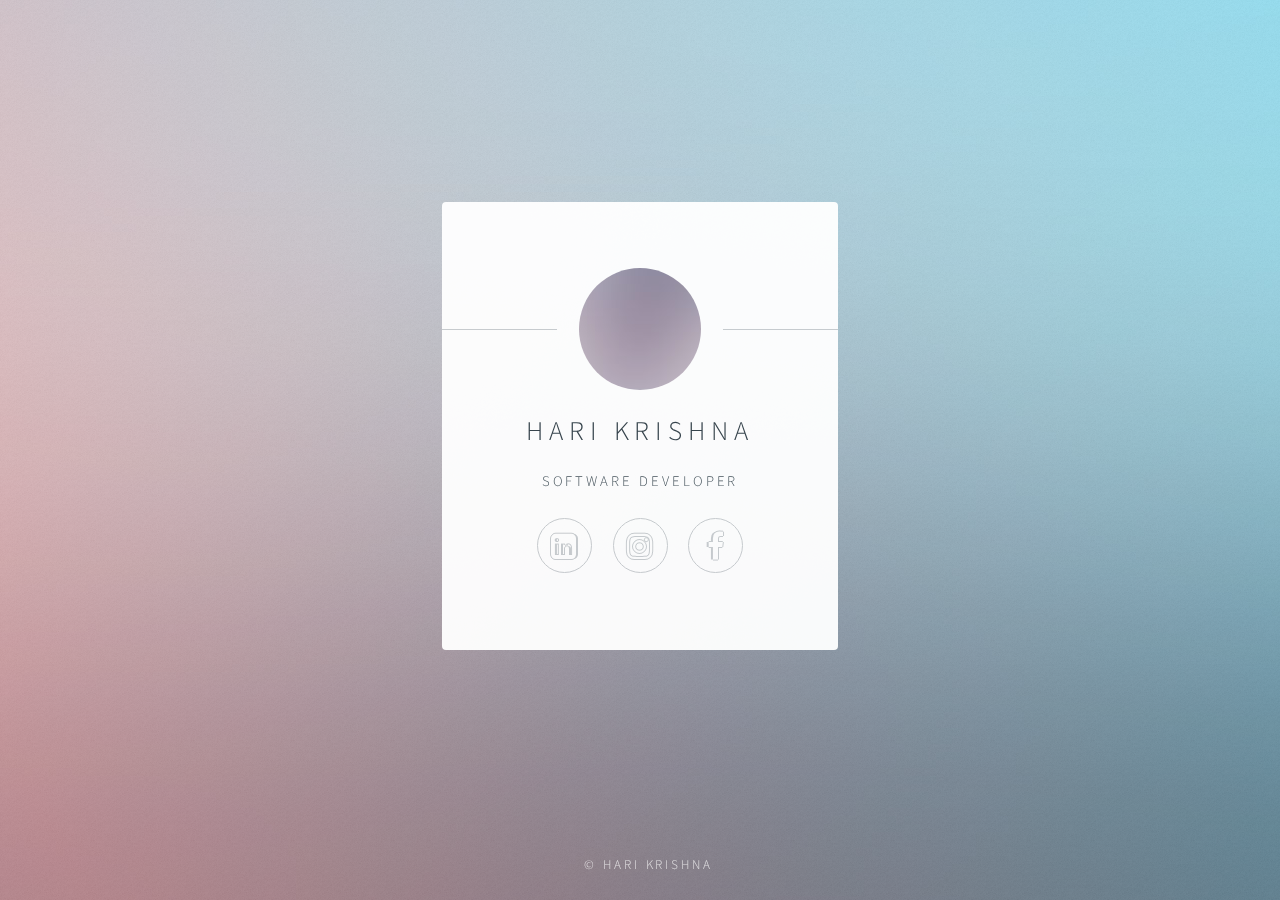
<file: second/index.html>
<!DOCTYPE HTML>
<!--
	Identity by HTML5 UP
	html5up.net | @ajlkn
	Free for personal and commercial use under the CCA 3.0 license (html5up.net/license)
-->
<html>
	<head>
		<title>Identity by HTML5 UP</title>
		<meta charset="utf-8" />
		<meta name="viewport" content="width=device-width, initial-scale=1" />
		<!--[if lte IE 8]><script src="assets/js/html5shiv.js"></script><![endif]-->
		<link rel="stylesheet" href="assets/css/main.css" />
		<!--[if lte IE 9]><link rel="stylesheet" href="assets/css/ie9.css" /><![endif]-->
		<!--[if lte IE 8]><link rel="stylesheet" href="assets/css/ie8.css" /><![endif]-->
		<noscript><link rel="stylesheet" href="assets/css/noscript.css" /></noscript>
	</head>
	<body class="is-loading">

		<!-- Wrapper -->
			<div id="wrapper">

				<!-- Main -->
					<section id="main">
						<header>
							<span class="avatar"><img src="images/avatar.jpg" alt="" /></span>
							<h1 style="left: 0px; top: 0px;">Hari Krishna</h1>
							<p>Software Developer<br></p>
						</header>
						<!--
						<hr />
						<h2>Extra Stuff!</h2>
						<form method="post" action="#">
							<div class="field">
								<input type="text" name="name" id="name" placeholder="Name" />
							</div>
							<div class="field">
								<input type="email" name="email" id="email" placeholder="Email" />
							</div>
							<div class="field">
								<div class="select-wrapper">
									<select name="department" id="department">
										<option value="">Department</option>
										<option value="sales">Sales</option>
										<option value="tech">Tech Support</option>
										<option value="null">/dev/null</option>
									</select>
								</div>
							</div>
							<div class="field">
								<textarea name="message" id="message" placeholder="Message" rows="4"></textarea>
							</div>
							<div class="field">
								<input type="checkbox" id="human" name="human" /><label for="human">I'm a human</label>
							</div>
							<div class="field">
								<label>But are you a robot?</label>
								<input type="radio" id="robot_yes" name="robot" /><label for="robot_yes">Yes</label>
								<input type="radio" id="robot_no" name="robot" /><label for="robot_no">No</label>
							</div>
							<ul class="actions">
								<li><a href="#" class="button">Get Started</a></li>
							</ul>
						</form>
						<hr />
						-->
						<footer>
							<ul class="icons">
								<li><a href="https://www.linkedin.com/in/harikrishnar7" class="fa-linkedin-square">LinkedIn</a></li>
								<li><a href="https://www.instagram.com/hari.r.krishna" class="fa-instagram">Instagram</a></li>
								<li><a href="https://www.facebook.com/HarirKrishna" class="fa-facebook">Facebook</a></li>
							</ul>
						</footer>
					</section>

				<!-- Footer -->
					<footer id="footer">
						<ul class="copyright">
							<li>&copy; Hari Krishna</li>
						</ul>
					</footer>

			</div>

		<!-- Scripts -->
			<!--[if lte IE 8]><script src="assets/js/respond.min.js"></script><![endif]-->
			<script>
				if ('addEventListener' in window) {
					window.addEventListener('load', function() { document.body.className = document.body.className.replace(/\bis-loading\b/, ''); });
					document.body.className += (navigator.userAgent.match(/(MSIE|rv:11\.0)/) ? ' is-ie' : '');
				}
			</script>

	</body>
</html>
</file>
<file: second/assets/css/ie9.css>
/*
	Identity by HTML5 UP
	html5up.net | @ajlkn
	Free for personal and commercial use under the CCA 3.0 license (html5up.net/license)
*/

/* Basic */

	body {
		background-image: url("../../images/bg.jpg");
		background-repeat: no-repeat;
		background-size: cover;
		background-position: bottom center;
		background-attachment: fixed;
	}

		body:after {
			display: none;
		}

/* List */

	ul.icons li a:before {
		color: #c8cccf;
	}

	ul.icons li a:hover:before {
		color: #ff7496;
	}

/* Wrapper */

	#wrapper {
		text-align: center;
	}

/* Main */

	#main {
		display: inline-block;
	}
</file>
<file: second/assets/css/ie8.css>
/*
	Identity by HTML5 UP
	html5up.net | @ajlkn
	Free for personal and commercial use under the CCA 3.0 license (html5up.net/license)
*/

/* List */

	ul.icons li a {
		-ms-behavior: url("assets/js/PIE.htc");
	}

		ul.icons li a:before {
			text-align: center;
			font-size: 26px;
		}

/* Main */

	#main {
		-ms-behavior: url("assets/js/PIE.htc");
	}

		#main .avatar img {
			-ms-behavior: url("assets/js/PIE.htc");
		}

/* Footer */

	#footer {
		color: #fff;
	}

		#footer .copyright li {
			border-left: solid 1px #fff;
		}
</file>
<file: second/assets/css/noscript.css>
/*
	Identity by HTML5 UP
	html5up.net | @ajlkn
	Free for personal and commercial use under the CCA 3.0 license (html5up.net/license)
*/

/* Basic */

	body:after {
		display: none;
	}

/* Main */

	#main {
		-moz-transform: none !important;
		-webkit-transform: none !important;
		-ms-transform: none !important;
		transform: none !important;
		opacity: 1 !important;
	}
</file>
<file: second/assets/css/main.css>
@charset "UTF-8";
@import url(font-awesome.min.css);
@import url("https://fonts.googleapis.com/css?family=Source+Sans+Pro:300");

/*
	Identity by HTML5 UP
	html5up.net | @ajlkn
	Free for personal and commercial use under the CCA 3.0 license (html5up.net/license)
*/

/* Reset */

	html, body, div, span, applet, object, iframe, h1, h2, h3, h4, h5, h6, p, blockquote, pre, a, abbr, acronym, address, big, cite, code, del, dfn, em, img, ins, kbd, q, s, samp, small, strike, strong, sub, sup, tt, var, b, u, i, center, dl, dt, dd, ol, ul, li, fieldset, form, label, legend, table, caption, tbody, tfoot, thead, tr, th, td, article, aside, canvas, details, embed, figure, figcaption, footer, header, hgroup, menu, nav, output, ruby, section, summary, time, mark, audio, video {
		margin: 0;
		padding: 0;
		border: 0;
		font-size: 100%;
		font: inherit;
		vertical-align: baseline;
	}

	article, aside, details, figcaption, figure, footer, header, hgroup, menu, nav, section {
		display: block;
	}

	body {
		line-height: 1;
	}

	ol, ul {
		list-style: none;
	}

	blockquote, q {
		quotes: none;
	}

	blockquote:before, blockquote:after, q:before, q:after {
		content: '';
		content: none;
	}

	table {
		border-collapse: collapse;
		border-spacing: 0;
	}

	body {
		-webkit-text-size-adjust: none;
	}

/* Box Model */

	*, *:before, *:after {
		-moz-box-sizing: border-box;
		-webkit-box-sizing: border-box;
		box-sizing: border-box;
	}

/* Basic */

	@media screen and (max-width: 480px) {

		html, body {
			min-width: 320px;
		}

	}

	body.is-loading *, body.is-loading *:before, body.is-loading *:after {
		-moz-animation: none !important;
		-webkit-animation: none !important;
		-ms-animation: none !important;
		animation: none !important;
		-moz-transition: none !important;
		-webkit-transition: none !important;
		-ms-transition: none !important;
		transition: none !important;
	}

	html {
		height: 100%;
	}

	body {
		height: 100%;
		background-color: #ffffff;
		background-image: url("images/overlay.png"), -moz-linear-gradient(60deg, rgba(255, 165, 150, 0.5) 5%, rgba(0, 228, 255, 0.35)), url("../../images/bg.jpg");
		background-image: url("images/overlay.png"), -webkit-linear-gradient(60deg, rgba(255, 165, 150, 0.5) 5%, rgba(0, 228, 255, 0.35)), url("../../images/bg.jpg");
		background-image: url("images/overlay.png"), -ms-linear-gradient(60deg, rgba(255, 165, 150, 0.5) 5%, rgba(0, 228, 255, 0.35)), url("../../images/bg.jpg");
		background-image: url("images/overlay.png"), linear-gradient(60deg, rgba(255, 165, 150, 0.5) 5%, rgba(0, 228, 255, 0.35)), url("../../images/bg.jpg");
		background-repeat: repeat,			no-repeat,			no-repeat;
		background-size: 100px 100px, cover,				cover;
		background-position: top left,		center center,		bottom center;
		background-attachment: fixed,			fixed,				fixed;
	}

		body:after {
			content: '';
			display: block;
			position: fixed;
			top: 0;
			left: 0;
			width: 100%;
			height: inherit;
			opacity: 0;
			z-index: 1;
			background-color: #ffffff;
			background-image: url("images/overlay.png"), -moz-linear-gradient(60deg, rgba(255, 165, 150, 0.5) 5%, rgba(0, 228, 255, 0.35));
			background-image: url("images/overlay.png"), -webkit-linear-gradient(60deg, rgba(255, 165, 150, 0.5) 5%, rgba(0, 228, 255, 0.35));
			background-image: url("images/overlay.png"), -ms-linear-gradient(60deg, rgba(255, 165, 150, 0.5) 5%, rgba(0, 228, 255, 0.35));
			background-image: url("images/overlay.png"), linear-gradient(60deg, rgba(255, 165, 150, 0.5) 5%, rgba(0, 228, 255, 0.35));
			background-repeat: repeat,			no-repeat;
			background-size: 100px 100px, cover;
			background-position: top left,		center center;
			-moz-transition: opacity 1.75s ease-out;
			-webkit-transition: opacity 1.75s ease-out;
			-ms-transition: opacity 1.75s ease-out;
			transition: opacity 1.75s ease-out;
		}

		body.is-loading:after {
			opacity: 1;
		}

/* Type */

	body, input, select, textarea {
		color: #414f57;
		font-family: "Source Sans Pro", Helvetica, sans-serif;
		font-size: 14pt;
		font-weight: 300;
		line-height: 2;
		letter-spacing: 0.2em;
		text-transform: uppercase;
	}

		@media screen and (max-width: 1680px) {

			body, input, select, textarea {
				font-size: 11pt;
			}

		}

		@media screen and (max-width: 480px) {

			body, input, select, textarea {
				font-size: 10pt;
				line-height: 1.75;
			}

		}

	a {
		-moz-transition: color 0.2s ease, border-color 0.2s ease;
		-webkit-transition: color 0.2s ease, border-color 0.2s ease;
		-ms-transition: color 0.2s ease, border-color 0.2s ease;
		transition: color 0.2s ease, border-color 0.2s ease;
		color: inherit;
		text-decoration: none;
	}

		a:before {
			-moz-transition: color 0.2s ease, text-shadow 0.2s ease;
			-webkit-transition: color 0.2s ease, text-shadow 0.2s ease;
			-ms-transition: color 0.2s ease, text-shadow 0.2s ease;
			transition: color 0.2s ease, text-shadow 0.2s ease;
		}

		a:hover {
			color: #ff7496;
		}

	strong, b {
		color: #313f47;
	}

	em, i {
		font-style: italic;
	}

	p {
		margin: 0 0 1.5em 0;
	}

	h1, h2, h3, h4, h5, h6 {
		color: #313f47;
		line-height: 1.5;
		margin: 0 0 0.75em 0;
	}

		h1 a, h2 a, h3 a, h4 a, h5 a, h6 a {
			color: inherit;
			text-decoration: none;
		}

	h1 {
		font-size: 1.85em;
		letter-spacing: 0.22em;
		margin: 0 0 0.525em 0;
	}

	h2 {
		font-size: 1.25em;
	}

	h3 {
		font-size: 1em;
	}

	h4 {
		font-size: 1em;
	}

	h5 {
		font-size: 1em;
	}

	h6 {
		font-size: 1em;
	}

	@media screen and (max-width: 480px) {

		h1 {
			font-size: 1.65em;
		}

	}

	sub {
		font-size: 0.8em;
		position: relative;
		top: 0.5em;
	}

	sup {
		font-size: 0.8em;
		position: relative;
		top: -0.5em;
	}

	hr {
		border: 0;
		border-bottom: solid 1px #c8cccf;
		margin: 3em 0;
	}

/* Form */

	form {
		margin: 0 0 1.5em 0;
	}

		form > .field {
			margin: 0 0 1.5em 0;
		}

			form > .field > :last-child {
				margin-bottom: 0;
			}

	label {
		color: #313f47;
		display: block;
		font-size: 0.9em;
		margin: 0 0 0.75em 0;
	}

	input[type="text"],
	input[type="password"],
	input[type="email"],
	input[type="tel"],
	select,
	textarea {
		-moz-appearance: none;
		-webkit-appearance: none;
		-ms-appearance: none;
		appearance: none;
		border-radius: 4px;
		border: solid 1px #c8cccf;
		color: inherit;
		display: block;
		outline: 0;
		padding: 0 1em;
		text-decoration: none;
		width: 100%;
	}

		input[type="text"]:invalid,
		input[type="password"]:invalid,
		input[type="email"]:invalid,
		input[type="tel"]:invalid,
		select:invalid,
		textarea:invalid {
			box-shadow: none;
		}

		input[type="text"]:focus,
		input[type="password"]:focus,
		input[type="email"]:focus,
		input[type="tel"]:focus,
		select:focus,
		textarea:focus {
			border-color: #ff7496;
		}

	.select-wrapper {
		text-decoration: none;
		display: block;
		position: relative;
	}

		.select-wrapper:before {
			content: "";
			-moz-osx-font-smoothing: grayscale;
			-webkit-font-smoothing: antialiased;
			font-family: FontAwesome;
			font-style: normal;
			font-weight: normal;
			text-transform: none !important;
		}

		.select-wrapper:before {
			color: #c8cccf;
			display: block;
			height: 2.75em;
			line-height: 2.75em;
			pointer-events: none;
			position: absolute;
			right: 0;
			text-align: center;
			top: 0;
			width: 2.75em;
		}

		.select-wrapper select::-ms-expand {
			display: none;
		}

	input[type="text"],
	input[type="password"],
	input[type="email"],
	select {
		height: 2.75em;
	}

	textarea {
		padding: 0.75em 1em;
	}

	input[type="checkbox"],
	input[type="radio"] {
		-moz-appearance: none;
		-webkit-appearance: none;
		-ms-appearance: none;
		appearance: none;
		display: block;
		float: left;
		margin-right: -2em;
		opacity: 0;
		width: 1em;
		z-index: -1;
	}

		input[type="checkbox"] + label,
		input[type="radio"] + label {
			text-decoration: none;
			color: #414f57;
			cursor: pointer;
			display: inline-block;
			font-size: 1em;
			font-weight: 300;
			padding-left: 2.4em;
			padding-right: 0.75em;
			position: relative;
		}

			input[type="checkbox"] + label:before,
			input[type="radio"] + label:before {
				-moz-osx-font-smoothing: grayscale;
				-webkit-font-smoothing: antialiased;
				font-family: FontAwesome;
				font-style: normal;
				font-weight: normal;
				text-transform: none !important;
			}

			input[type="checkbox"] + label:before,
			input[type="radio"] + label:before {
				border-radius: 4px;
				border: solid 1px #c8cccf;
				content: '';
				display: inline-block;
				height: 1.65em;
				left: 0;
				line-height: 1.58125em;
				position: absolute;
				text-align: center;
				top: 0.15em;
				width: 1.65em;
			}

		input[type="checkbox"]:checked + label:before,
		input[type="radio"]:checked + label:before {
			color: #ff7496;
			content: '\f00c';
		}

		input[type="checkbox"]:focus + label:before,
		input[type="radio"]:focus + label:before {
			border-color: #ff7496;
		}

	input[type="checkbox"] + label:before {
		border-radius: 4px;
	}

	input[type="radio"] + label:before {
		border-radius: 100%;
	}

	::-webkit-input-placeholder {
		color: #616f77 !important;
		opacity: 1.0;
	}

	:-moz-placeholder {
		color: #616f77 !important;
		opacity: 1.0;
	}

	::-moz-placeholder {
		color: #616f77 !important;
		opacity: 1.0;
	}

	:-ms-input-placeholder {
		color: #616f77 !important;
		opacity: 1.0;
	}

	.formerize-placeholder {
		color: #616f77 !important;
		opacity: 1.0;
	}

/* Icon */

	.icon {
		text-decoration: none;
		position: relative;
		border-bottom: none;
	}

		.icon:before {
			-moz-osx-font-smoothing: grayscale;
			-webkit-font-smoothing: antialiased;
			font-family: FontAwesome;
			font-style: normal;
			font-weight: normal;
			text-transform: none !important;
		}

		.icon > .label {
			display: none;
		}

/* List */

	ol {
		list-style: decimal;
		margin: 0 0 1.5em 0;
		padding-left: 1.25em;
	}

		ol li {
			padding-left: 0.25em;
		}

	ul {
		list-style: disc;
		margin: 0 0 1.5em 0;
		padding-left: 1em;
	}

		ul li {
			padding-left: 0.5em;
		}

		ul.alt {
			list-style: none;
			padding-left: 0;
		}

			ul.alt li {
				border-top: solid 1px #c8cccf;
				padding: 0.5em 0;
			}

				ul.alt li:first-child {
					border-top: 0;
					padding-top: 0;
				}

		ul.icons {
			cursor: default;
			list-style: none;
			padding-left: 0;
			margin-top: -0.675em;
		}

			ul.icons li {
				display: inline-block;
				padding: 0.675em 0.5em;
			}

				ul.icons li a {
					text-decoration: none;
					position: relative;
					display: block;
					width: 3.75em;
					height: 3.75em;
					border-radius: 100%;
					border: solid 1px #c8cccf;
					line-height: 3.75em;
					overflow: hidden;
					text-align: center;
					text-indent: 3.75em;
					white-space: nowrap;
				}

					ul.icons li a:before {
						-moz-osx-font-smoothing: grayscale;
						-webkit-font-smoothing: antialiased;
						font-family: FontAwesome;
						font-style: normal;
						font-weight: normal;
						text-transform: none !important;
					}

					ul.icons li a:before {
						color: #ffffff;
						text-shadow: 1.25px 0px 0px #c8cccf, -1.25px 0px 0px #c8cccf, 0px 1.25px 0px #c8cccf, 0px -1.25px 0px #c8cccf;
					}

					ul.icons li a:hover:before {
						text-shadow: 1.25px 0px 0px #ff7496, -1.25px 0px 0px #ff7496, 0px 1.25px 0px #ff7496, 0px -1.25px 0px #ff7496;
					}

					ul.icons li a:before {
						position: absolute;
						top: 0;
						left: 0;
						width: inherit;
						height: inherit;
						font-size: 1.85rem;
						line-height: inherit;
						text-align: center;
						text-indent: 0;
					}

					ul.icons li a:hover {
						border-color: #ff7496;
					}

			@media screen and (max-width: 480px) {

				ul.icons li a:before {
					font-size: 1.5rem;
				}

			}

		ul.actions {
			cursor: default;
			list-style: none;
			padding-left: 0;
		}

			ul.actions li {
				display: inline-block;
				padding: 0 0.75em 0 0;
				vertical-align: middle;
			}

				ul.actions li:last-child {
					padding-right: 0;
				}

	dl {
		margin: 0 0 1.5em 0;
	}

		dl dt {
			display: block;
			margin: 0 0 0.75em 0;
		}

		dl dd {
			margin-left: 1.5em;
		}

/* Button */

	input[type="submit"],
	input[type="reset"],
	input[type="button"],
	button,
	.button {
		-moz-appearance: none;
		-webkit-appearance: none;
		-ms-appearance: none;
		appearance: none;
		-moz-transition: background-color 0.2s ease-in-out, border-color 0.2s ease-in-out, color 0.2s ease-in-out;
		-webkit-transition: background-color 0.2s ease-in-out, border-color 0.2s ease-in-out, color 0.2s ease-in-out;
		-ms-transition: background-color 0.2s ease-in-out, border-color 0.2s ease-in-out, color 0.2s ease-in-out;
		transition: background-color 0.2s ease-in-out, border-color 0.2s ease-in-out, color 0.2s ease-in-out;
		display: inline-block;
		height: 2.75em;
		line-height: 2.75em;
		padding: 0 1.5em;
		background-color: transparent;
		border-radius: 4px;
		border: solid 1px #c8cccf;
		color: #414f57 !important;
		cursor: pointer;
		text-align: center;
		text-decoration: none;
		white-space: nowrap;
	}

		input[type="submit"]:hover,
		input[type="reset"]:hover,
		input[type="button"]:hover,
		button:hover,
		.button:hover {
			border-color: #ff7496;
			color: #ff7496 !important;
		}

		input[type="submit"].icon,
		input[type="reset"].icon,
		input[type="button"].icon,
		button.icon,
		.button.icon {
			padding-left: 1.35em;
		}

			input[type="submit"].icon:before,
			input[type="reset"].icon:before,
			input[type="button"].icon:before,
			button.icon:before,
			.button.icon:before {
				margin-right: 0.5em;
			}

		input[type="submit"].fit,
		input[type="reset"].fit,
		input[type="button"].fit,
		button.fit,
		.button.fit {
			display: block;
			width: 100%;
			margin: 0 0 0.75em 0;
		}

		input[type="submit"].small,
		input[type="reset"].small,
		input[type="button"].small,
		button.small,
		.button.small {
			font-size: 0.8em;
		}

		input[type="submit"].big,
		input[type="reset"].big,
		input[type="button"].big,
		button.big,
		.button.big {
			font-size: 1.35em;
		}

		input[type="submit"].disabled, input[type="submit"]:disabled,
		input[type="reset"].disabled,
		input[type="reset"]:disabled,
		input[type="button"].disabled,
		input[type="button"]:disabled,
		button.disabled,
		button:disabled,
		.button.disabled,
		.button:disabled {
			-moz-pointer-events: none;
			-webkit-pointer-events: none;
			-ms-pointer-events: none;
			pointer-events: none;
			opacity: 0.5;
		}

/* Main */

	#main {
		position: relative;
		max-width: 100%;
		min-width: 27em;
		padding: 4.5em 3em 3em 3em ;
		background: #ffffff;
		border-radius: 4px;
		cursor: default;
		opacity: 0.95;
		text-align: center;
		-moz-transform-origin: 50% 50%;
		-webkit-transform-origin: 50% 50%;
		-ms-transform-origin: 50% 50%;
		transform-origin: 50% 50%;
		-moz-transform: rotateX(0deg);
		-webkit-transform: rotateX(0deg);
		-ms-transform: rotateX(0deg);
		transform: rotateX(0deg);
		-moz-transition: opacity 1s ease, -moz-transform 1s ease;
		-webkit-transition: opacity 1s ease, -webkit-transform 1s ease;
		-ms-transition: opacity 1s ease, -ms-transform 1s ease;
		transition: opacity 1s ease, transform 1s ease;
	}

		#main .avatar {
			position: relative;
			display: block;
			margin-bottom: 1.5em;
		}

			#main .avatar img {
				display: block;
				margin: 0 auto;
				border-radius: 100%;
				box-shadow: 0 0 0 1.5em #ffffff;
			}

			#main .avatar:before {
				content: '';
				display: block;
				position: absolute;
				top: 50%;
				left: -3em;
				width: calc(100% + 6em);
				height: 1px;
				z-index: -1;
				background: #c8cccf;
			}

		@media screen and (max-width: 480px) {

			#main {
				min-width: 0;
				width: 100%;
				padding: 4em 2em 2.5em 2em ;
			}

				#main .avatar:before {
					left: -2em;
					width: calc(100% + 4em);
				}

		}

		body.is-loading #main {
			opacity: 0;
			-moz-transform: rotateX(15deg);
			-webkit-transform: rotateX(15deg);
			-ms-transform: rotateX(15deg);
			transform: rotateX(15deg);
		}

/* Footer */

	#footer {
		-moz-align-self: -moz-flex-end;
		-webkit-align-self: -webkit-flex-end;
		-ms-align-self: -ms-flex-end;
		align-self: flex-end;
		width: 100%;
		padding: 1.5em 0 0 0;
		color: rgba(255, 255, 255, 0.75);
		cursor: default;
		text-align: center;
	}

		#footer .copyright {
			margin: 0;
			padding: 0;
			font-size: 0.9em;
			list-style: none;
		}

			#footer .copyright li {
				display: inline-block;
				margin: 0 0 0 0.45em;
				padding: 0 0 0 0.85em;
				border-left: solid 1px rgba(255, 255, 255, 0.5);
				line-height: 1;
			}

				#footer .copyright li:first-child {
					border-left: 0;
				}

/* Wrapper */

	#wrapper {
		display: -moz-flex;
		display: -webkit-flex;
		display: -ms-flex;
		display: flex;
		-moz-align-items: center;
		-webkit-align-items: center;
		-ms-align-items: center;
		align-items: center;
		-moz-justify-content: space-between;
		-webkit-justify-content: space-between;
		-ms-justify-content: space-between;
		justify-content: space-between;
		-moz-flex-direction: column;
		-webkit-flex-direction: column;
		-ms-flex-direction: column;
		flex-direction: column;
		-moz-perspective: 1000px;
		-webkit-perspective: 1000px;
		-ms-perspective: 1000px;
		perspective: 1000px;
		position: relative;
		min-height: 100%;
		padding: 1.5em;
		z-index: 2;
	}

		#wrapper > * {
			z-index: 1;
		}

		#wrapper:before {
			content: '';
			display: block;
		}

		@media screen and (max-width: 360px) {

			#wrapper {
				padding: 0.75em;
			}

		}

		body.is-ie #wrapper {
			height: 100%;
		}
</file>
